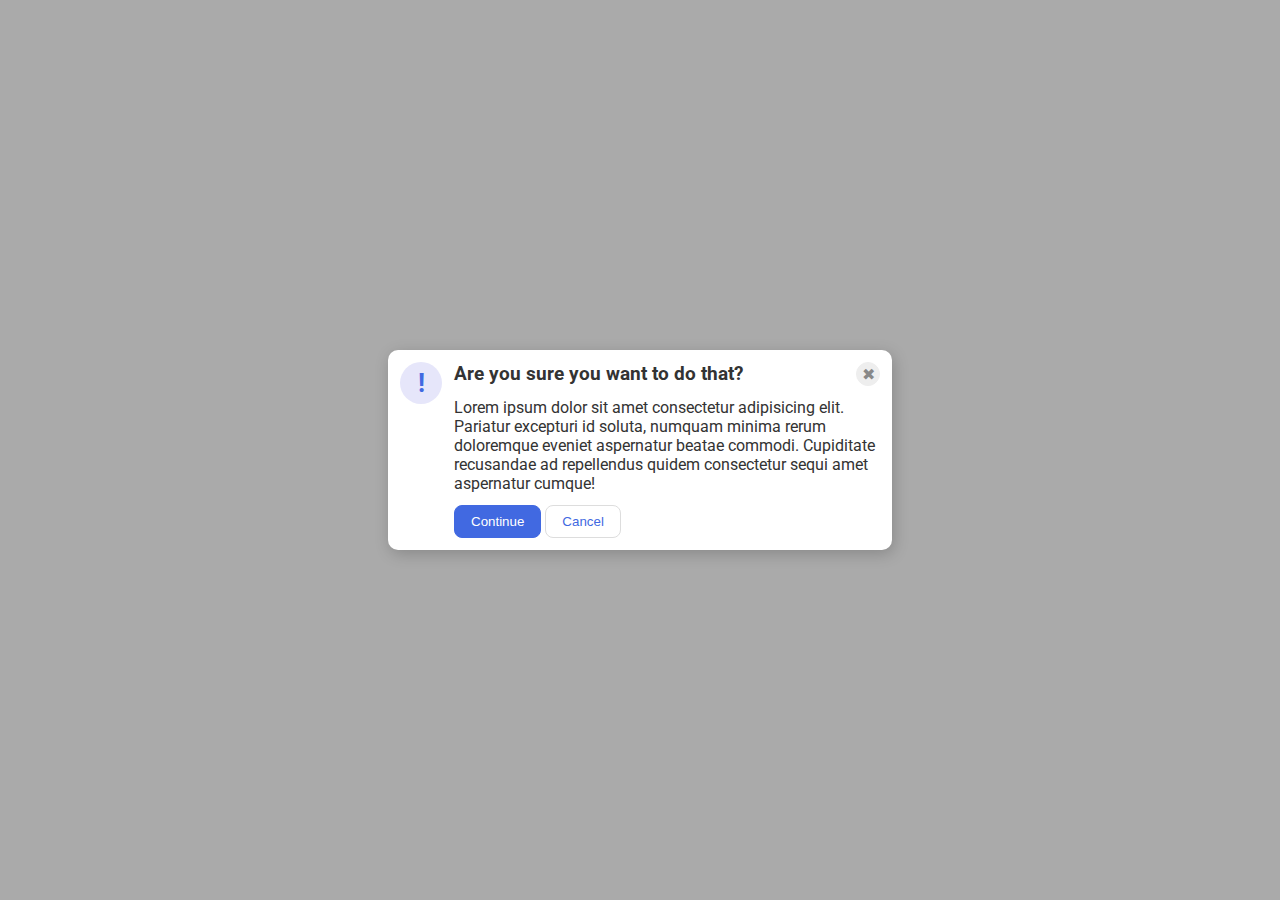
<file: foundations/flex/05-flex-modal/index.html>
<!DOCTYPE html>
<html lang="en">
  <head>
    <meta charset="UTF-8">
    <meta http-equiv="X-UA-Compatible" content="IE=edge">
    <meta name="viewport" content="width=device-width, initial-scale=1.0">
    <link rel="stylesheet" href="style.css">
    <title>Modal</title>
  </head>
  <body>
    <div class="modal">
      <div class="left-side">
        <div class="icon">!</div>
      </div>
      <div class="right-side">
        <div class="top">
          <div class="header">Are you sure you want to do that?</div>
          <button class="close-button">✖</button>
        </div>
        <div class="middle">
          <div class="text">Lorem ipsum dolor sit amet consectetur adipisicing elit. Pariatur excepturi id soluta, numquam minima rerum doloremque eveniet aspernatur beatae commodi. Cupiditate recusandae ad repellendus quidem consectetur sequi amet aspernatur cumque!</div>
        </div>
        <div class="bottom">
          <button class="continue">Continue</button>
          <button class="cancel">Cancel</button>
        </div>
        
      </div>
    </div>
  </body>
</html>
</file>
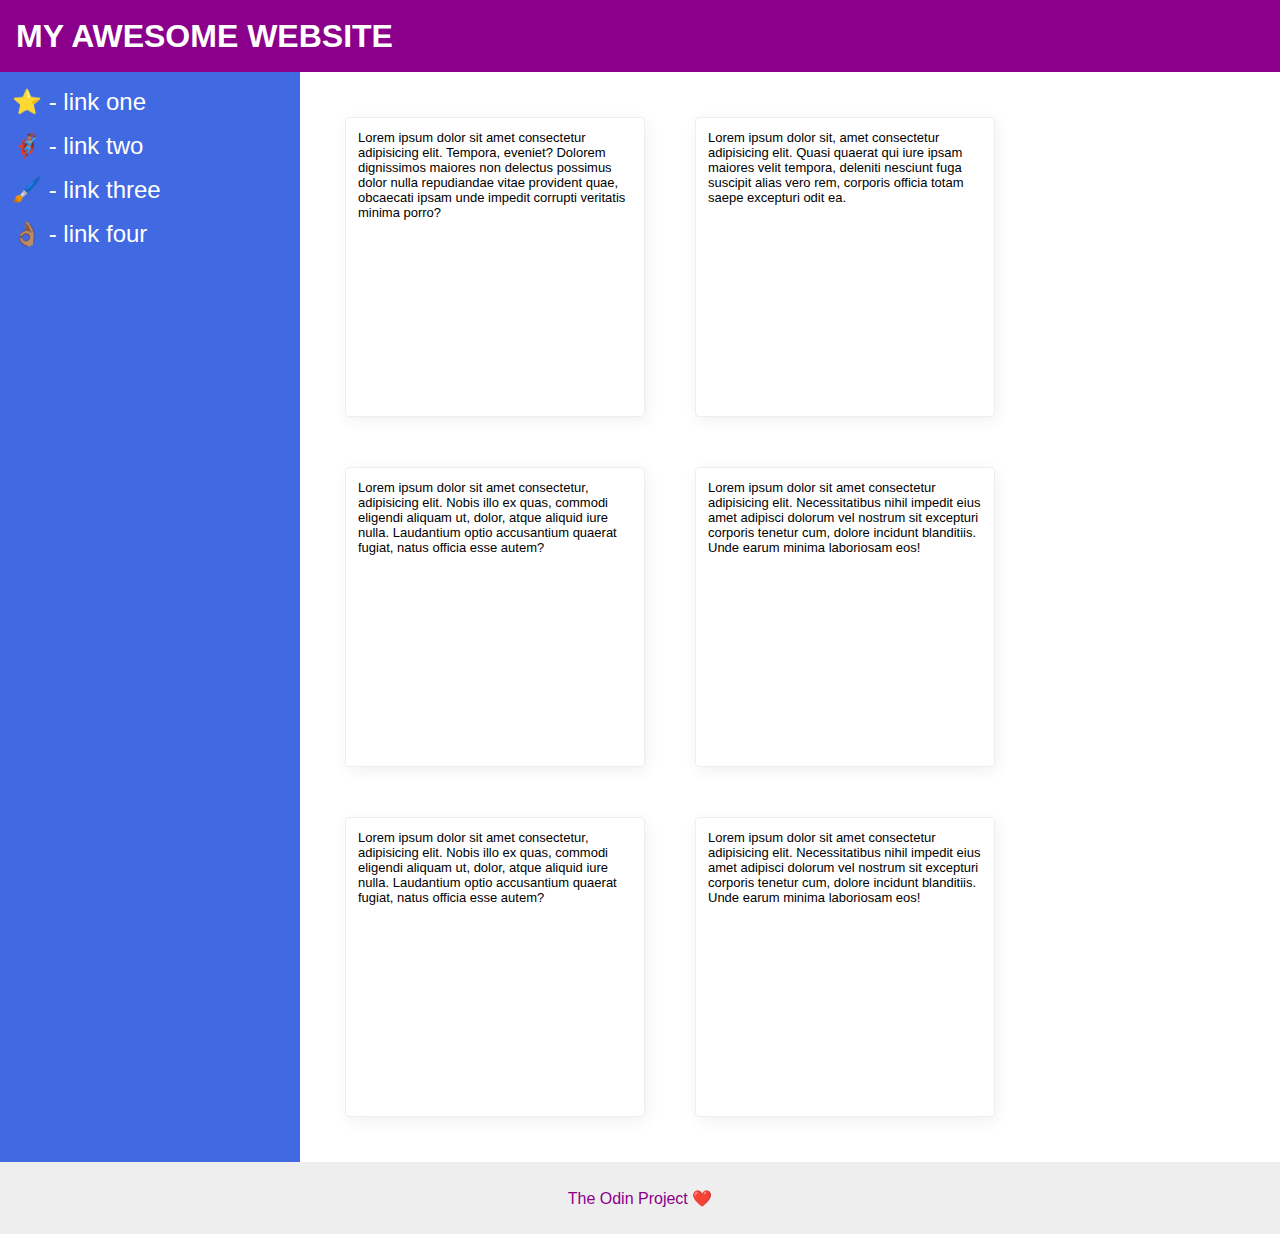
<file: foundations/flex/07-flex-layout-2/index.html>
<!DOCTYPE html>
<html lang="en">
  <head>
    <meta charset="UTF-8">
    <meta http-equiv="X-UA-Compatible" content="IE=edge">
    <meta name="viewport" content="width=device-width, initial-scale=1.0">
    <title>The Holy Grail</title>
    <link rel="stylesheet" href="style.css">
  </head>
  <body>
    <div class="header">
      MY AWESOME WEBSITE
    </div>
    
    <div class="body">
      <div class="sidebar">
        <ul>
          <li><a href="#">⭐ - link one</a></li>
          <li><a href="#">🦸🏽‍♂️ - link two</a></li>
          <li><a href="#">🖌️ - link three</a></li>
          <li><a href="#">👌🏽 - link four</a></li>
        </ul>
      </div>
      <div class="card-holder">
        <div class="card">Lorem ipsum dolor sit amet consectetur adipisicing elit. Tempora, eveniet? Dolorem dignissimos maiores non delectus possimus dolor nulla repudiandae vitae provident quae, obcaecati ipsam unde impedit corrupti veritatis minima porro?</div>
        <div class="card">Lorem ipsum dolor sit, amet consectetur adipisicing elit. Quasi quaerat qui iure ipsam maiores velit tempora, deleniti nesciunt fuga suscipit alias vero rem, corporis officia totam saepe excepturi odit ea.</div>
        <div class="card">Lorem ipsum dolor sit amet consectetur, adipisicing elit. Nobis illo ex quas, commodi eligendi aliquam ut, dolor, atque aliquid iure nulla. Laudantium optio accusantium quaerat fugiat, natus officia esse autem?</div>
        <div class="card">Lorem ipsum dolor sit amet consectetur adipisicing elit. Necessitatibus nihil impedit eius amet adipisci dolorum vel nostrum sit excepturi corporis tenetur cum, dolore incidunt blanditiis. Unde earum minima laboriosam eos!</div>
        <div class="card">Lorem ipsum dolor sit amet consectetur, adipisicing elit. Nobis illo ex quas, commodi eligendi aliquam ut, dolor, atque aliquid iure nulla. Laudantium optio accusantium quaerat fugiat, natus officia esse autem?</div>
        <div class="card">Lorem ipsum dolor sit amet consectetur adipisicing elit. Necessitatibus nihil impedit eius amet adipisci dolorum vel nostrum sit excepturi corporis tenetur cum, dolore incidunt blanditiis. Unde earum minima laboriosam eos!</div>
      </div>
    </div>
    <div class="footer">
      The Odin Project ❤️
    </div>
  </body>
</html>
</file>
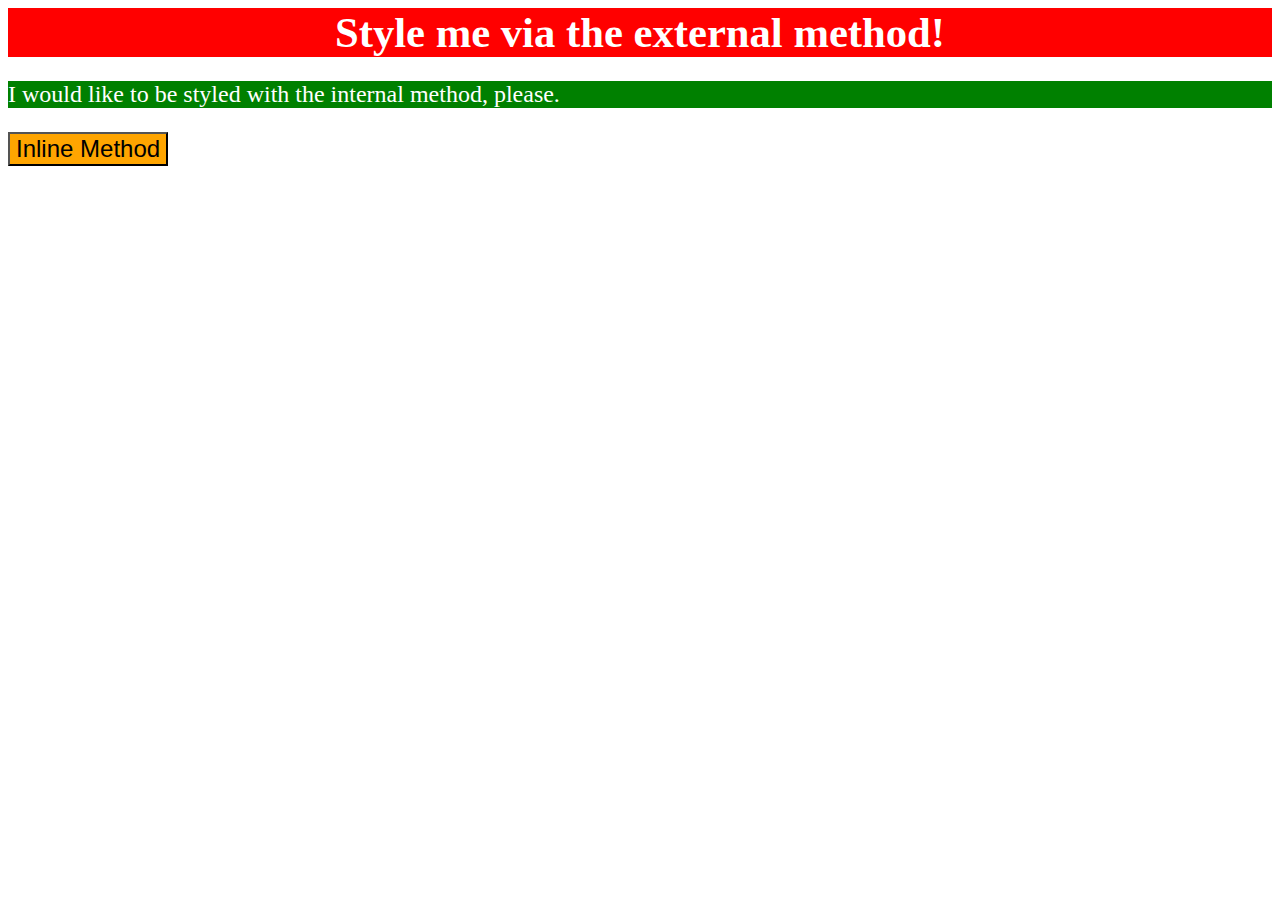
<file: foundations/intro-to-css/01-css-methods/index.html>
<!DOCTYPE html>
<html lang="en">
  <head>
    <meta charset="UTF-8">
    <meta http-equiv="X-UA-Compatible" content="IE=edge">
    <meta name="viewport" content="width=device-width, initial-scale=1.0">
    <title>Methods for Adding CSS</title>
    <link rel="stylesheet" href="styles.css">
    
    <style>
      p {
        background-color: green;
        color: white;
        font-size: 18pt;
      }
    </style>
  </head>
  <body>
    <div>Style me via the external method!</div>
    <p>I would like to be styled with the internal method, please.</p>
    <button style="background-color: orange; font-size: 18pt;">Inline Method</button>
  </body>
</html>
</file>
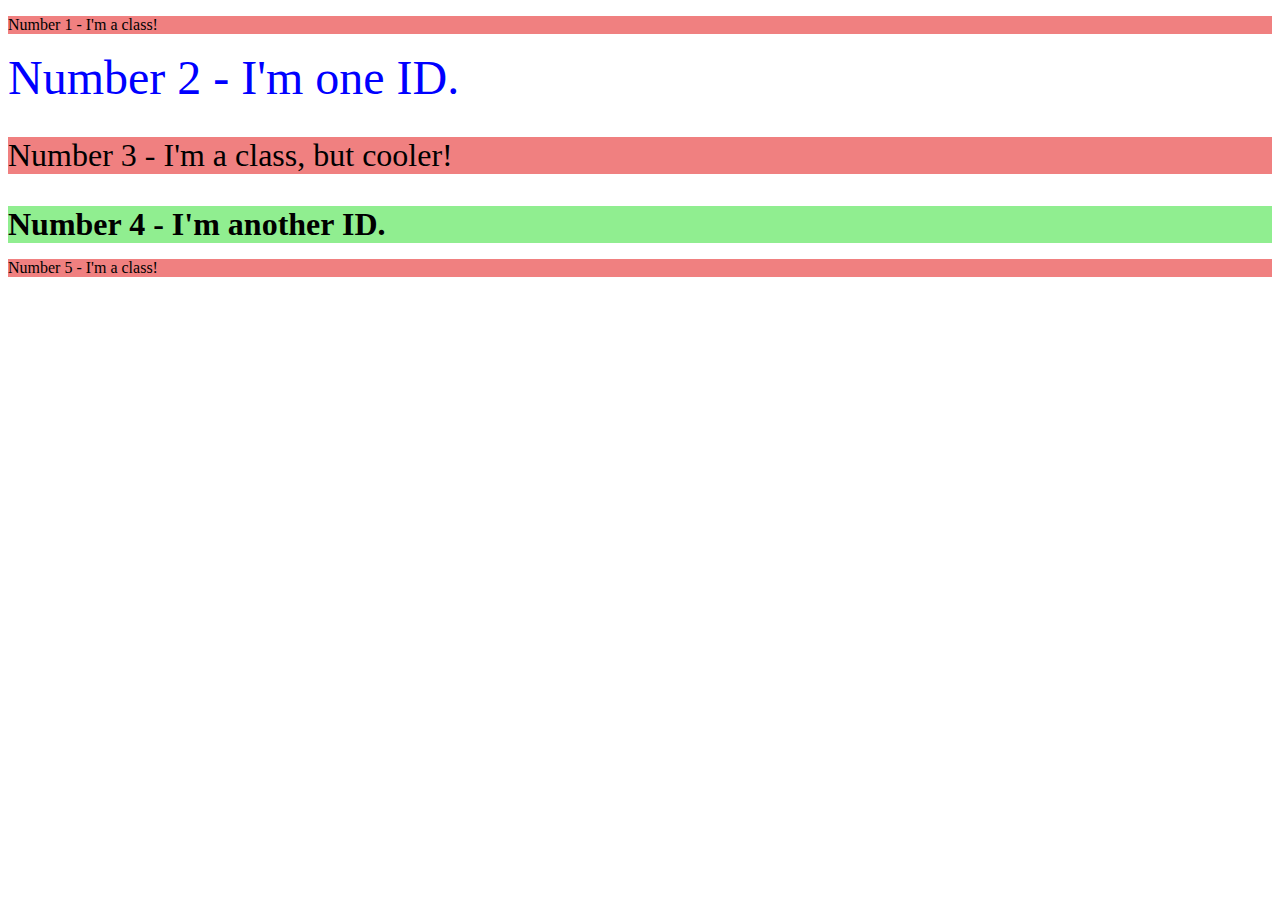
<file: foundations/intro-to-css/02-class-id-selectors/index.html>
<!DOCTYPE html>
<html lang="en">
  <head>
    <meta charset="UTF-8">
    <meta http-equiv="X-UA-Compatible" content="IE=edge">
    <meta name="viewport" content="width=device-width, initial-scale=1.0">
    <title>Class and ID Selectors</title>
    <link rel="stylesheet" href="style.css">
  </head>
  <body>
    <p class="odd">Number 1 - I'm a class!</p>
    <div id="second">Number 2 - I'm one ID.</div>
    <p class="odd cooler">Number 3 - I'm a class, but cooler!</p>
    <div id="fourth">Number 4 - I'm another ID.</div>
    <p class="odd">Number 5 - I'm a class!</p>
  </body>
</html>
</file>
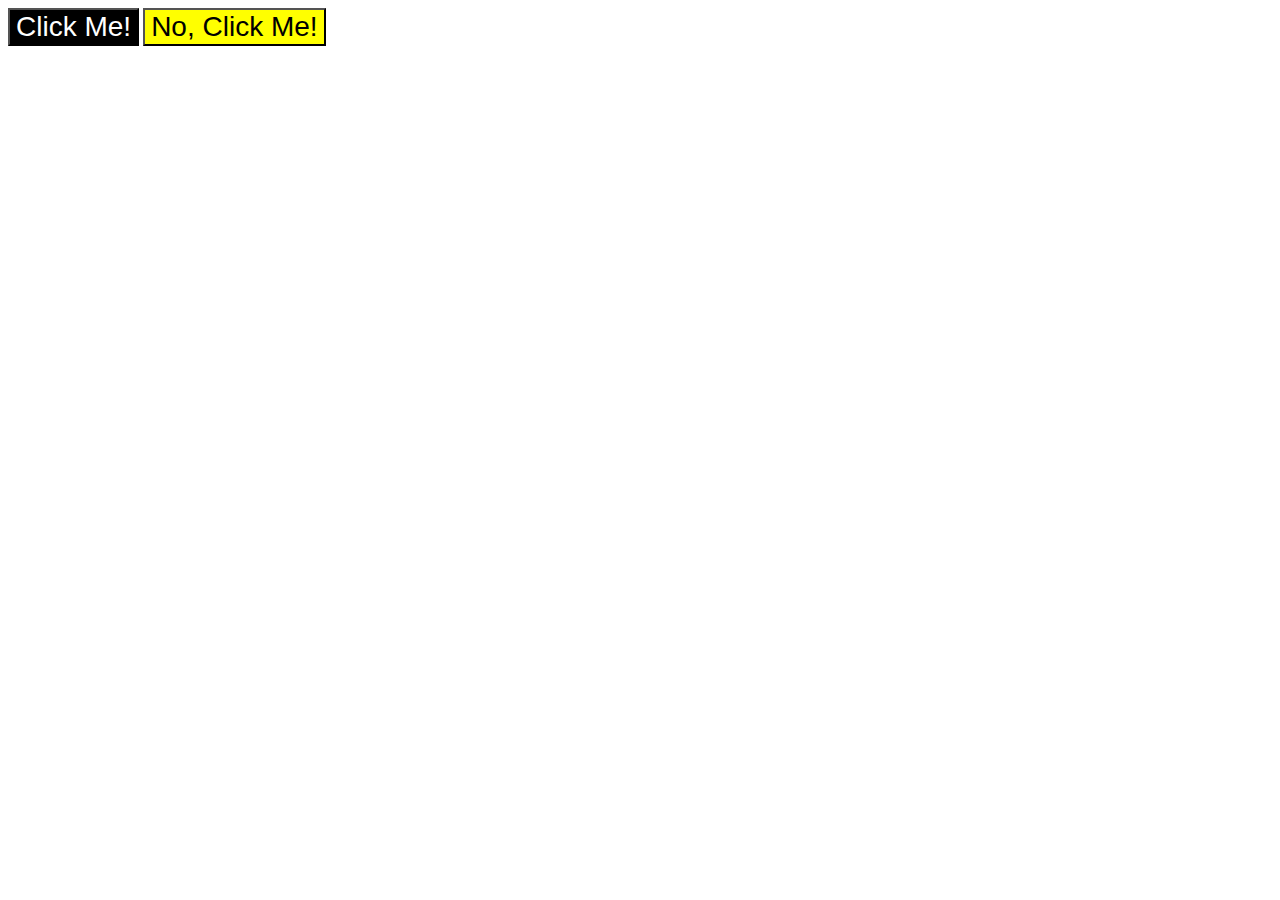
<file: foundations/intro-to-css/03-grouping-selectors/index.html>
<!DOCTYPE html>
<html lang="en">
  <head>
    <meta charset="UTF-8">
    <meta http-equiv="X-UA-Compatible" content="IE=edge">
    <meta name="viewport" content="width=device-width, initial-scale=1.0">
    <title>Grouping Selectors</title>
    <link rel="stylesheet" href="style.css">
  </head>
  <body>
    <button class="button chad">Click Me!</button>
    <button class="button beta">No, Click Me!</button>
  </body>
</html>
</file>
<file: foundations/flex/05-flex-modal/style.css>
@import url('https://fonts.googleapis.com/css2?family=Roboto:wght@400;700&display=swap');

html, body {
  height: 100%;
}

body {
  font-family: Roboto, sans-serif;
  margin: 0;
  background: #aaa;
  color: #333;
  /* I'll give you this one for free lol */
  display: flex;
  align-items: center;
  justify-content: center;
}

.modal {
  background: white;
  width: 480px;
  border-radius: 10px;
  box-shadow: 2px 4px 16px rgba(0,0,0,.2);
  display: flex;
  padding: 12px;
  gap: 12px;
}

.icon {
  color: royalblue;
  font-size: 26px;
  font-weight: 700;
  background: lavender;
  width: 42px;
  height: 42px;
  border-radius: 50%;
  display: flex;
  align-items: center;
  justify-content: center;
  flex: 1 0 auto;
}

.close-button {
  background: #eee;
  border-radius: 50%;
  color: #888;
  font-weight: 400;
  font-size: 16px;
  height: 24px;
  width: 24px;
  display: flex;
  align-items: center;
  justify-content: center;
  border: 1px solid #eee;
  padding: 0;
  margin-left: auto;
}

button {
  cursor: pointer;
  padding: 8px 16px;
  border-radius: 8px;
}

button.continue {
  background: royalblue;
  border: 1px solid royalblue;
  color: white;
}

button.cancel {
  background: white;
  border: 1px solid #ddd;
  color: royalblue;
}

.right-side {
  display: flex;
  flex-direction: column;
  gap: 12px;
}

.header {
  font-weight: bold;
  font-size: larger;
}

.top {
  display: flex;
}
</file>
<file: foundations/flex/07-flex-layout-2/style.css>
body {
  font-family: -apple-system, BlinkMacSystemFont, 'Segoe UI', Roboto, Oxygen, Ubuntu, Cantarell, 'Open Sans', 'Helvetica Neue', sans-serif;
  margin: 0;
  min-height: 100vh;
  display: flex;
  flex-direction: column;
}

.header {
  height: 72px;
  background: darkmagenta;
  color: white;
  font-weight: 900;
  font-size: 32px;
  align-content: center;
  padding: 0px 16px;
}

.footer {
  display: flex;
  justify-content: center;
  align-items: center;
  height: 72px;
  background: #eee;
  color: darkmagenta;
}

.sidebar {
  width: 300px;
  background: royalblue;
  box-sizing: border-box;
  display: flex;
  flex: none;
}

ul {
  list-style-type: none;
  padding-left: 12px; 
}

li {
  font-size: x-large;
  margin-bottom: 16px;
}

a {
  color: white;
  text-decoration: none;
}

.card-holder {
  display: flex;
  flex-wrap: wrap;
  padding: 20px;
}

.card {
  height: 300px;
  width: 300px;
  font-size: small;
  border: 1px solid #eee;
  box-shadow: 2px 4px 16px rgba(0,0,0,.06);
  border-radius: 4px;
  margin: 25px;
  padding: 12px;
  box-sizing: border-box;
}

.body {
  display: flex;
  flex-grow: 1;
}
</file>
<file: foundations/intro-to-css/01-css-methods/styles.css>
div {
  background-color: red;
  color: white;
  font-size: 32pt;
  text-align: center;
  font-weight: bold;
}
</file>
<file: foundations/intro-to-css/02-class-id-selectors/style.css>
.odd {
  background-color: lightcoral;
  font: verdana, "deja-vu-sans", sans-serif;
}

#second {
  color: rgb(0, 0, 255);
  font-size: 36pt;
}

#fourth {
  background-color: lightgreen;
  font-size: 24pt;
  font-weight: bold;

}

.cooler {
  font-size: 24pt;
}
</file>
<file: foundations/intro-to-css/03-grouping-selectors/style.css>
.button {
  font-size: 28px;
  font: Helvetica, "Times New Roman", sans-serif;
}

.chad {
  color: white;
  background-color: black;
}

.beta {
  background-color: yellow;
}
</file>
